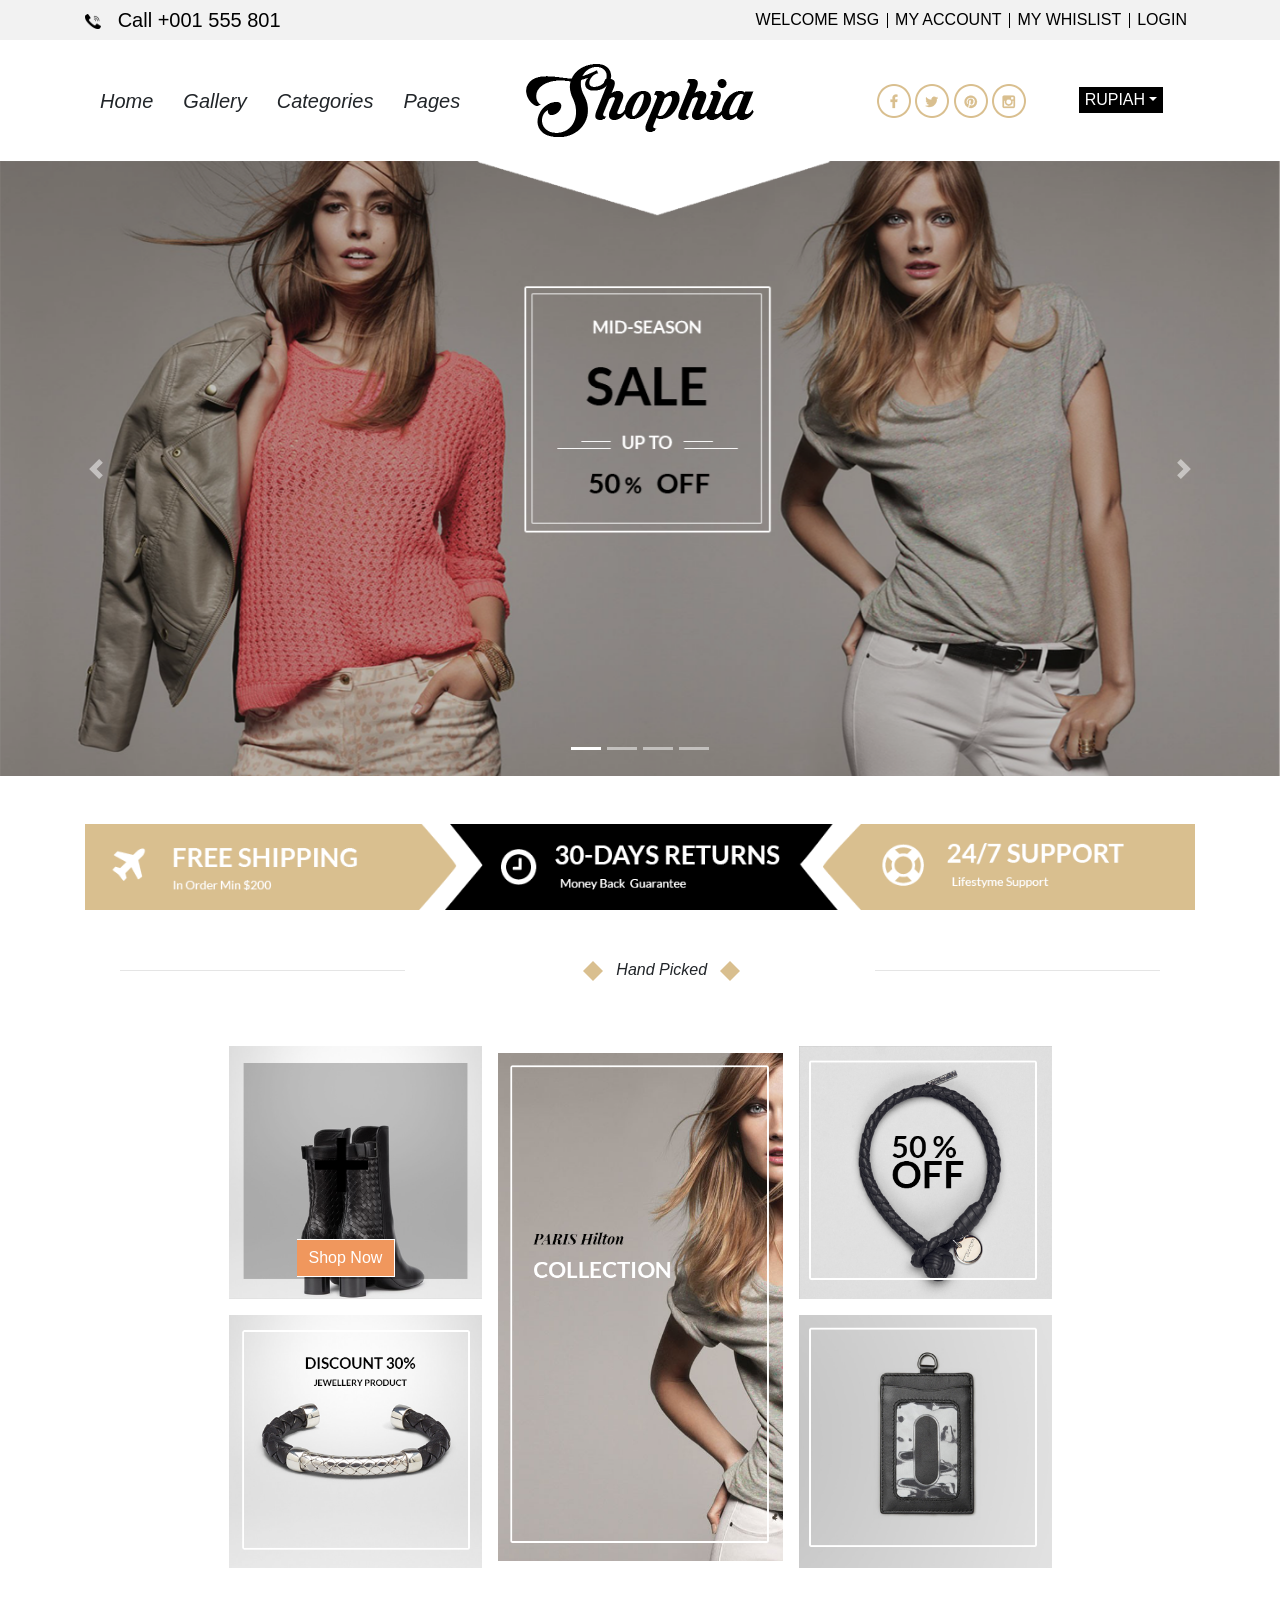
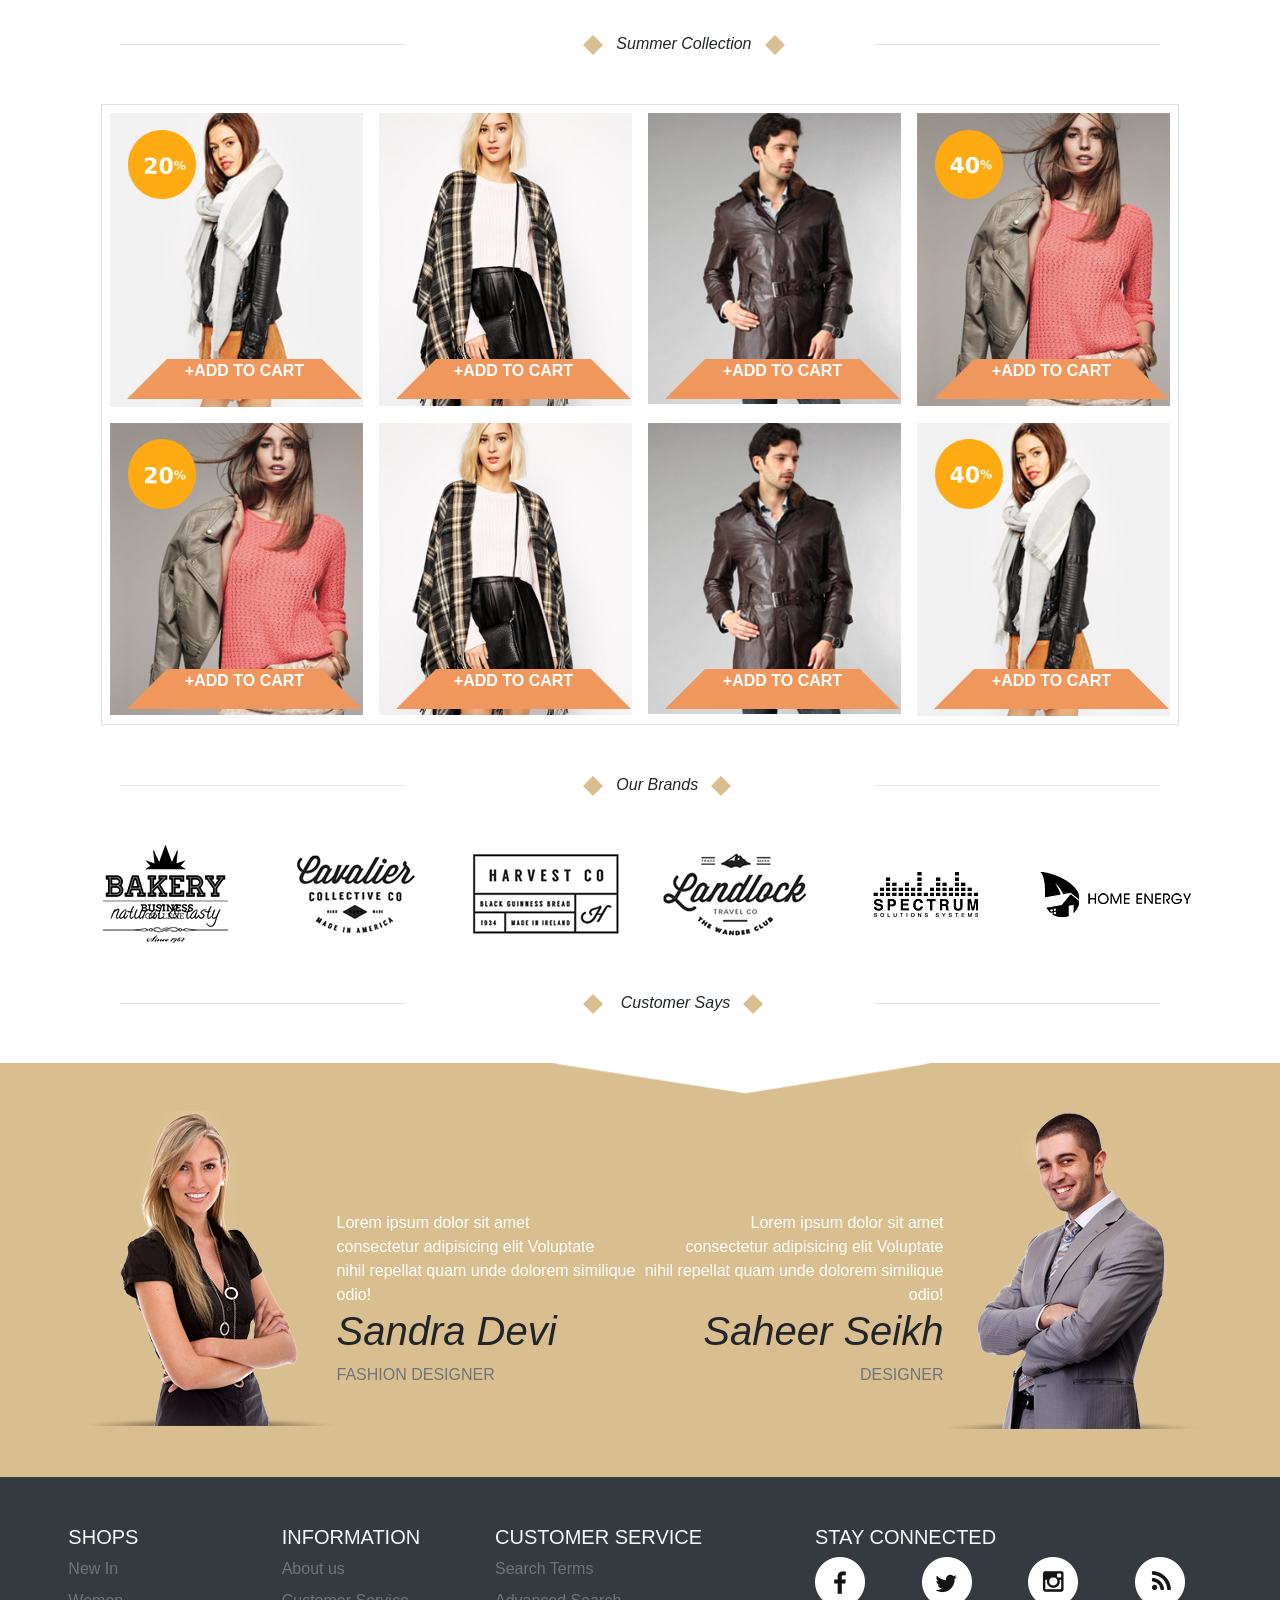
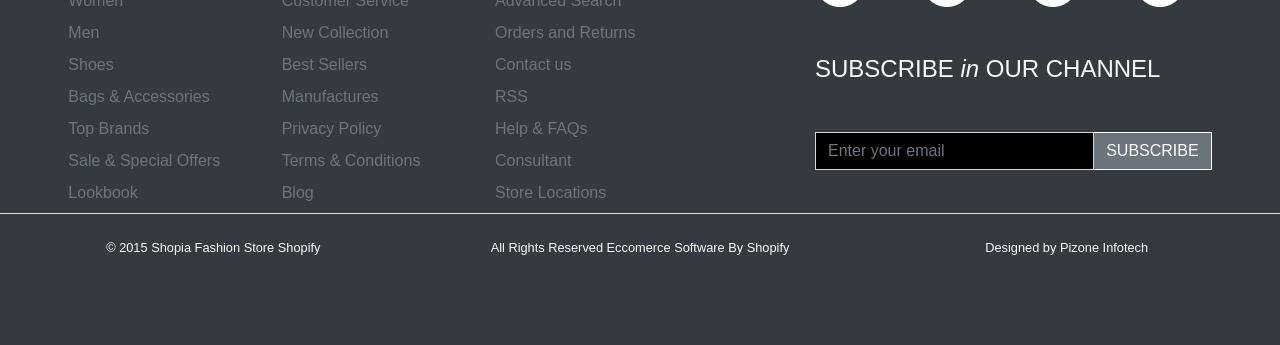
<file: index.html>
<!DOCTYPE html>
<html lang="en">

<head>
    <meta charset="UTF-8">
    <meta http-equiv="X-UA-Compatible" content="IE=edge">
    <meta name="viewport" content="width=device-width, initial-scale=1.0">
    <link rel="stylesheet" href="https://maxcdn.bootstrapcdn.com/bootstrap/4.5.2/css/bootstrap.min.css">
    <link rel="stylesheet" href="./css/bootstrap.css">
    <title>Document</title>
</head>

<body>
    <div class="custmize-nav">
        <div class="container-md container-fluid">
            <nav class="navbar navbar-expand-md custmize-nav navbar-light">
                <a class="navbar-brand" href="#"><img src="images/call.png" alt="loading image"
                        style="width: 16px; height: 15px;"> &nbsp; Call +001 555 801</a>
                <button class="navbar-toggler" type="button" data-toggle="collapse" data-target="#collapsibleNavbar">
                    <span class="navbar-toggler-icon"></span>
                </button>
                <div class="collapse navbar-collapse justify-content-end" id="collapsibleNavbar">
                    <ul class="navbar-nav">
                        <li class="nav-item piller" id="no-border">
                            <a class="nav-link" href="#">WELCOME MSG</a>
                        </li>
                        <li class="nav-item piller">
                            <a class="nav-link" href="#">MY ACCOUNT</a>
                        </li>
                        <li class="nav-item piller">
                            <a class="nav-link" href="#">MY WHISLIST</a>
                        </li>
                        <li class="nav-item piller">
                            <a class="nav-link" href="#">LOGIN</a>
                        </li>
                    </ul>
                </div>
            </nav>
        </div>
    </div>
    <div class="container-md container-fluid my-4">
        <div class="row align-items-center">
            <div class="col-lg-4 menu-col text-center home-nav">
                <div class="col">Home</div>
                <div class="col">Gallery</div>
                <div class="col">Categories</div>
                <div class="col">Pages</div>
            </div>
            <div class="col-lg-4 col-md-6 text-xl-center text-lg-right text-center my-lg-0 my-4"><img
                    src="images/logo.png" alt="loading image"></div>
            <div class="col-lg-4 col-md-6 text-center">
                <img src="images/top/socialicon/f.png" alt="loading image">
                <img src="images/top/socialicon/t.png" alt="loading image">
                <img src="images/top/socialicon/p.png" alt="loading image">
                <img src="images/top/socialicon/i.png" alt="loading image">
                <button type="button" class="upper-button dropdown-toggle ml-5">RUPIAH</button>
            </div>
        </div>
    </div>
    <div id="demo" class="carousel slide" data-ride="carousel">
        <ul class="carousel-indicators">
            <li data-target="#demo" data-slide-to="0" class="active"></li>
            <li data-target="#demo" data-slide-to="1"></li>
            <li data-target="#demo" data-slide-to="2"></li>
            <li data-target="#demo" data-slide-to="3"></li>
        </ul>
        <div class="carousel-inner">
            <div class="carousel-item active">
                <img src="images/top/oferejambo.png" alt="sale 1" style="width: 100%;">
            </div>
            <div class="carousel-item">
                <img src="images/top/oferejambo1.png" alt="sale 2" style="width: 100%;">
            </div>
            <div class="carousel-item">
                <img src="images/top/oferejambo2.png" alt="sale 3" style="width: 100%;">
            </div>
            <div class="carousel-item">
                <img src="images/top/car2.jpg" alt="sale 4" style="width: 100%;">
            </div>
        </div>
        <a class="carousel-control-prev" href="#demo" data-slide="prev">
            <span class="carousel-control-prev-icon"></span>
        </a>
        <a class="carousel-control-next" href="#demo" data-slide="next">
            <span class="carousel-control-next-icon"></span>
        </a>
    </div>
    <div class="container my-5">
        <img src="images/facelities.png" alt="loading images" class="img-fluid">
    </div>
    <div class="container my-5">
        <div class="row">
            <div class="col handpicked"><img src="images/dots.png" alt="dots"> &nbsp;&nbsp;Hand Picked &nbsp;&nbsp;<img
                    src="images/dots.png" alt="dots">
            </div>
        </div>
    </div>
    <div class="container">
        <div class="row justify-content-center align-items-center text-center">
            <div class="col-md-3 p-2" style="position: relative;">
                <div class="col p-2">
                    <img src="images/content/mid/shoe.png" alt="mid images" class="img-fluid">
                    <img class="btnicon" src="images/content/mid/add.png" alt="addition icon">
                    <a href="#" class="btn shopnowbtn">Shop Now</a>
                </div>
                <div class="col p-2"> <img src="images/content/mid/of.png" alt="mid images" class="img-fluid">
                </div>
            </div>
            <div class="col-md-3 p-0"> <img src="images/content/mid/long.png" alt="mid images" class="img-fluid">
            </div>
            <div class="col-md-3 p-2">
                <div class="col p-2"> <img src="images/content/mid/off.png" alt="mid images" class="img-fluid"></div>
                <div class="col p-2"> <img src="images/content/mid/main-mid.png" alt="mid images" class="img-fluid">
                </div>
            </div>
        </div>
    </div>
    <div class="container my-5">
        <div class="row">
            <div class="col handpicked"><img src="images/dots.png" alt="dots"> &nbsp;&nbsp;Summer Collection
                &nbsp;&nbsp;<img src="images/dots.png" alt="dots">
            </div>
        </div>
    </div>
    <div class="container">
        <div class="row justify-content-center m-3 border">
            <div class="col-lg-3 col-md-4 col-sm-6 p-2">
                <div class="summer-collection">
                    <img src="images/content/offer1.png" alt="offer images" class="img-fluid">
                    <div class="col sale1"><img src="images/content/Background.png" alt="sale%">
                    </div>
                    <div class="trapezoid">+ADD TO CART</div>
                </div>
            </div>
            <div class="col-lg-3 col-md-4 col-sm-6 p-2">
                <div class="summer-collection">
                    <img src="images/content/offer2.png" alt="offer images" class="img-fluid">
                    <div class="trapezoid">+ADD TO CART</div>
                </div>
            </div>
            <div class="col-lg-3 col-md-4 col-sm-6 p-2">
                <div class="summer-collection">
                    <img src="images/content/offer3.png" alt="offer images" class="img-fluid">
                    <div class="trapezoid">+ADD TO CART</div>
                </div>
            </div>
            <div class="col-lg-3 col-md-4 col-sm-6 p-2">
                <div class="summer-collection">
                    <img src="images/content/offer4.png" alt="offer images" class="img-fluid">
                    <div class="col sale1"><img src="images/content/Background1.png" alt="sale%">
                    </div>
                    <div class="trapezoid">+ADD TO CART</div>
                </div>
            </div>
            <div class="col-lg-3 col-md-4 col-sm-6 p-2">
                <div class="summer-collection">
                    <img src="images/content/offer4.png" alt="offer images" class="img-fluid">
                    <div class="col sale1"><img src="images/content/Background.png" alt="sale%">
                    </div>
                    <div class="trapezoid">+ADD TO CART</div>
                </div>
            </div>
            <div class="col-lg-3 col-md-4 col-sm-6 p-2">
                <div class="summer-collection">
                    <img src="images/content/offer2.png" alt="offer images" class="img-fluid">
                    <div class="trapezoid">+ADD TO CART</div>
                </div>
            </div>
            <div class="col-lg-3 col-md-4 col-sm-6 p-2">
                <div class="summer-collection">
                    <img src="images/content/offer3.png" alt="offer images" class="img-fluid">
                    <div class="trapezoid">+ADD TO CART</div>
                </div>

            </div>
            <div class="col-lg-3 col-md-4 col-sm-6 p-2">
                <div class="summer-collection">
                    <img src="images/content/offer1.png" alt="offer images" class="img-fluid">
                    <div class="col sale1"><img src="images/content/Background1.png" alt="sale%">
                    </div>
                    <div class="trapezoid">+ADD TO CART</div>
                </div>

            </div>
        </div>
    </div>
    <div class="container my-5">
        <div class="row">
            <div class="col handpicked"><img src="images/dots.png" alt="dots"> &nbsp;&nbsp;Our Brands &nbsp;&nbsp;<img
                    src="images/dots.png" alt="dots">
            </div>
        </div>
    </div>
    <div class="container mx-auto mb-4">
        <div class="row align-items-center text-center">
            <div class="col-xl-2 col-md-4 col-sm-6"><img src="images/brand/br1.png" alt="brand images"></div>
            <div class="col-xl-2 col-md-4 col-sm-6"><img src="images/brand/br2.png" alt="brand images"></div>
            <div class="col-xl-2 col-md-4 col-sm-6"><img src="images/brand/br3.png" alt="brand images"></div>
            <div class="col-xl-2 col-md-4 col-sm-6"><img src="images/brand/br4.png" alt="brand images"></div>
            <div class="col-xl-2 col-md-4 col-sm-6"><img src="images/brand/br5.png" alt="brand images"></div>
            <div class="col-xl-2 col-md-4 col-sm-6"><img src="images/brand/br6.png" alt="brand images"></div>
        </div>
    </div>
    <div class="d-none d-sm-block">
        <div class="container my-5">
            <div class="row">
                <div class="col handpicked"><img src="images/dots.png" alt="dots"> &nbsp;&nbsp; Customer Says
                    &nbsp;&nbsp;<img src="images/dots.png" alt="dots">
                </div>
            </div>
        </div>
        <div class="container-fluid p-5 backgroundimg">
            <div class="row">
                <div class="col-xl-6">
                    <div class="row">
                        <div class="col-6 p-0"> <img src="images/extra/gi.png" alt=" girl images"
                                class="img-fluid float-right">
                        </div>
                        <div class="col-6 p-0">
                            <div class="writeabout"><span class="text-white"> Lorem ipsum dolor sit amet <br>
                                    consectetur
                                    adipisicing elit Voluptate <br>
                                    nihil repellat quam unde dolorem similique odio!</span>
                                <h1 class="font-italic">Sandra Devi</h1>
                                <span class="text-muted">FASHION DESIGNER</span>
                            </div>
                        </div>
                    </div>
                </div>
                <div class="col-xl-6">
                    <div class="row">
                        <div class="col-6 p-0 text-right">
                            <div class="writeabout"><span class="text-white"> Lorem ipsum dolor sit amet <br>
                                    consectetur
                                    adipisicing elit Voluptate <br>
                                    nihil repellat quam unde dolorem similique odio!</span>
                                <h1 class="font-italic">Saheer Seikh</h1>
                                <span class="text-muted">DESIGNER</span>
                            </div>
                        </div>
                        <div class="col-6 p-0"> <img src="images/extra/by.png" alt=" boy images"
                                class="img-fluid float-left">
                        </div>
                    </div>
                </div>
            </div>
        </div>
    </div>
    <footer class="py-5 container-fluid bg-dark text-light">
        <div class="row justify-content-xl-center">
            <div class="col-xl-2 col-lg-2 col-4">
                <h5>SHOPS</h5>
                <ul class="nav flex-column">
                    <li class="nav-item mb-2"><a href="#" class="nav-link p-0 text-muted">New In</a></li>
                    <li class="nav-item mb-2"><a href="#" class="nav-link p-0 text-muted">Women</a></li>
                    <li class="nav-item mb-2"><a href="#" class="nav-link p-0 text-muted">Men</a></li>
                    <li class="nav-item mb-2"><a href="#" class="nav-link p-0 text-muted">Shoes</a></li>
                    <li class="nav-item mb-2"><a href="#" class="nav-link p-0 text-muted">Bags & Accessories</a>
                    </li>
                    <li class="nav-item mb-2"><a href="#" class="nav-link p-0 text-muted">Top Brands</a></li>
                    <li class="nav-item mb-2"><a href="#" class="nav-link p-0 text-muted">Sale & Special Offers</a>
                    </li>
                    <li class="nav-item mb-2"><a href="#" class="nav-link p-0 text-muted">Lookbook</a></li>
                </ul>
            </div>
            <div class="col-xl-2 col-lg-2 col-4">
                <h5>INFORMATION</h5>
                <ul class="nav flex-column">
                    <li class="nav-item mb-2"><a href="#" class="nav-link p-0 text-muted">About us</a></li>
                    <li class="nav-item mb-2"><a href="#" class="nav-link p-0 text-muted">Customer Service</a></li>
                    <li class="nav-item mb-2"><a href="#" class="nav-link p-0 text-muted">New Collection</a></li>
                    <li class="nav-item mb-2"><a href="#" class="nav-link p-0 text-muted">Best Sellers</a></li>
                    <li class="nav-item mb-2"><a href="#" class="nav-link p-0 text-muted">Manufactures</a></li>
                    <li class="nav-item mb-2"><a href="#" class="nav-link p-0 text-muted">Privacy Policy</a></li>
                    <li class="nav-item mb-2"><a href="#" class="nav-link p-0 text-muted">Terms & Conditions</a>
                    </li>
                    <li class="nav-item mb-2"><a href="#" class="nav-link p-0 text-muted">Blog</a></li>
                </ul>
            </div>
            <div class="col-xl-3 col-lg-3 col-4">
                <h5>CUSTOMER SERVICE</h5>
                <ul class="nav flex-column">
                    <li class="nav-item mb-2"><a href="#" class="nav-link p-0 text-muted">Search Terms</a></li>
                    <li class="nav-item mb-2"><a href="#" class="nav-link p-0 text-muted">Advanced Search</a></li>
                    <li class="nav-item mb-2"><a href="#" class="nav-link p-0 text-muted">Orders and Returns</a>
                    </li>
                    <li class="nav-item mb-2"><a href="#" class="nav-link p-0 text-muted">Contact us</a></li>
                    <li class="nav-item mb-2"><a href="#" class="nav-link p-0 text-muted">RSS</a></li>
                    <li class="nav-item mb-2"><a href="#" class="nav-link p-0 text-muted">Help & FAQs</a></li>
                    <li class="nav-item mb-2"><a href="#" class="nav-link p-0 text-muted">Consultant</a></li>
                    <li class="nav-item mb-2"><a href="#" class="nav-link p-0 text-muted">Store Locations</a></li>
                </ul>
            </div>
            <div class="col-xl-4 col-lg-5 col-sm-8 mb-4">
                <h5>STAY CONNECTED</h5>
                <div class="row">
                    <div class="col-3"> <img src="images/footer/f.png" alt="icons"> </div>
                    <div class="col-3"> <img src="images/footer/t.png" alt="icons"> </div>
                    <div class="col-3"> <img src="images/footer/i.png" alt="icons"> </div>
                    <div class="col-3"> <img src="images/footer/r.png" alt="icons"> </div>
                </div>
                <h4 class="my-5">SUBSCRIBE <SPAN class="font-italic">in</SPAN> OUR CHANNEL</h4>
                <div class="input-group">
                    <input type="email" class="form-control" placeholder="Enter your email">
                    <span class="input-group-btn">
                        <button class="btn btn-theme bg-secondary" type="submit">SUBSCRIBE</button>
                    </span>
                </div>
            </div>
        </div>
        <div class="row border-top text-center justify-content-between py-4 small">
            <div class="col-md-4">
                <p>© 2015 Shopia Fashion Store Shopify</p>
            </div>
            <div class="col-md-4">
                <p>All Rights Reserved Eccomerce Software By Shopify</p>
            </div>
            <div class="col-md-4">
                <p>Designed by Pizone Infotech</p>
            </div>
        </div>
    </footer>

    <script src="https://ajax.googleapis.com/ajax/libs/jquery/3.5.1/jquery.min.js"></script>
    <script src="https://cdnjs.cloudflare.com/ajax/libs/popper.js/1.16.0/umd/popper.min.js"></script>
    <script src="https://maxcdn.bootstrapcdn.com/bootstrap/4.5.2/js/bootstrap.min.js"></script>
</body>

</html>
</file>
